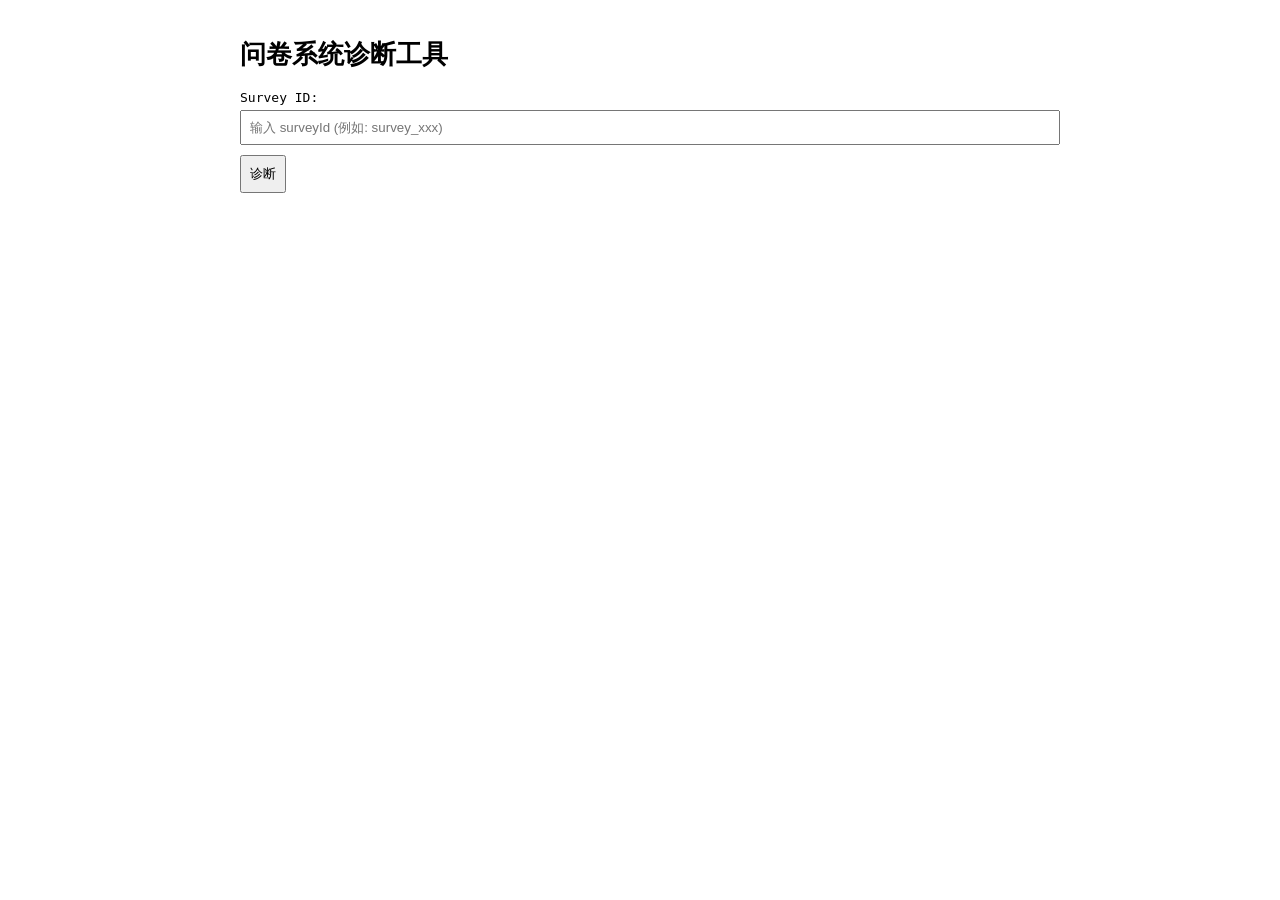
<file: debug.html>
<!DOCTYPE html>
<html>
<head>
  <meta charset="UTF-8">
  <title>问卷系统诊断工具</title>
  <style>
    body { font-family: monospace; padding: 20px; max-width: 800px; margin: 0 auto; }
    input, button { padding: 8px; margin: 5px 0; }
    pre { background: #f5f5f5; padding: 10px; overflow-x: auto; }
    .ok { color: green; }
    .error { color: red; }
    .warn { color: orange; }
  </style>
</head>
<body>
  <h1>问卷系统诊断工具</h1>
  
  <div>
    <label>Survey ID:</label><br>
    <input type="text" id="surveyId" placeholder="输入 surveyId (例如: survey_xxx)" style="width:100%">
    <button onclick="diagnose()">诊断</button>
  </div>

  <div id="output" style="margin-top:20px;"></div>

  <script>
    function diagnose() {
      const surveyId = document.getElementById('surveyId').value.trim();
      if (!surveyId) {
        alert('请输入 surveyId');
        return;
      }

      const output = document.getElementById('output');
      let html = '<h2>诊断结果</h2>';
      
      // 当前 origin
      html += '<p><strong>当前域名:</strong> ' + window.location.origin + '</p>';
      html += '<p><strong>LocalStorage 可用:</strong> ' + (typeof(Storage) !== 'undefined' ? '✅' : '❌') + '</p>';
      
      // 列出所有 survey 键
      const keys = Object.keys(localStorage).filter(k => k.includes('survey'));
      html += '<h3>LocalStorage 中的问卷键:</h3>';
      if (keys.length === 0) {
        html += '<p class="error">⚠️ 没有找到任何问卷数据</p>';
      } else {
        html += '<ul>';
        keys.forEach(k => {
          const val = localStorage.getItem(k);
          let preview = '';
          try {
            if (val.length > 100) preview = val.substring(0, 100) + '...';
            else preview = val;
          } catch(e) { preview = '(无法读取)'; }
          html += `<li><code>${k}</code>: ${preview}</li>`;
        });
        html += '</ul>';
      }
      
      // 检查特定 surveyId
      const metaKey = 'survey_meta_' + surveyId;
      const metaRaw = localStorage.getItem(metaKey);
      html += '<h3>问卷 Meta 数据:</h3>';
      if (!metaRaw) {
        html += '<p class="error">❌ <strong>Meta 不存在!</strong></p>';
        html += '<p>可能原因:</p><ul>';
        html += '<li>问卷尚未创建（请先在 generate.html 创建）</li>';
        html += '<li>使用了不同的浏览器或设备（localStorage 隔离）</li>';
        html += '<li>localStorage 已清空</li>';
        html += '<li>surveyId 不正确</li>';
        html += '</ul>';
      } else {
        try {
          const meta = JSON.parse(metaRaw);
          html += '<pre class="ok">' + JSON.stringify(meta, null, 2) + '</pre>';
          
          // 检查结果数据
          const resultsKey = 'survey_results_' + surveyId;
          const resultsRaw = localStorage.getItem(resultsKey);
          if (resultsRaw) {
            const results = JSON.parse(resultsRaw);
            html += `<p><strong>提交数量:</strong> ${results.length}</p>`;
            if (results.length > 0) {
              html += '<h4>最新提交:</h4><pre>' + JSON.stringify(results[results.length-1], null, 2) + '</pre>';
            }
          } else {
            html += '<p class="warn">⚠️ 没有提交记录</p>';
          }
        } catch(e) {
          html += '<p class="error">解析 meta 失败: ' + e.message + '</p>';
        }
      }
      
      // 管理器列表
      const manager = localStorage.getItem('survey_manager_list');
      html += '<h3>问卷管理器列表:</h3>';
      if (manager) {
        try {
          const surveys = JSON.parse(manager);
          html += `<p>共 ${surveys.length} 个问卷</p><ul>`;
          surveys.forEach(s => {
            const match = s.surveyId === surveyId ? '✅' : '';
            html += `<li>${match} ${s.title} (ID: ${s.surveyId}, 密码: ${s.password||'无'}, 提交数: ${s.submissionCount})</li>`;
          });
          html += '</ul>';
        } catch(e) {
          html += '<p class="error">解析失败</p>';
        }
      } else {
        html += '<p class="error">⚠️ 管理器列表为空</p>';
      }
      
      output.innerHTML = html;
    }
  </script>
</body>
</html>
</file>
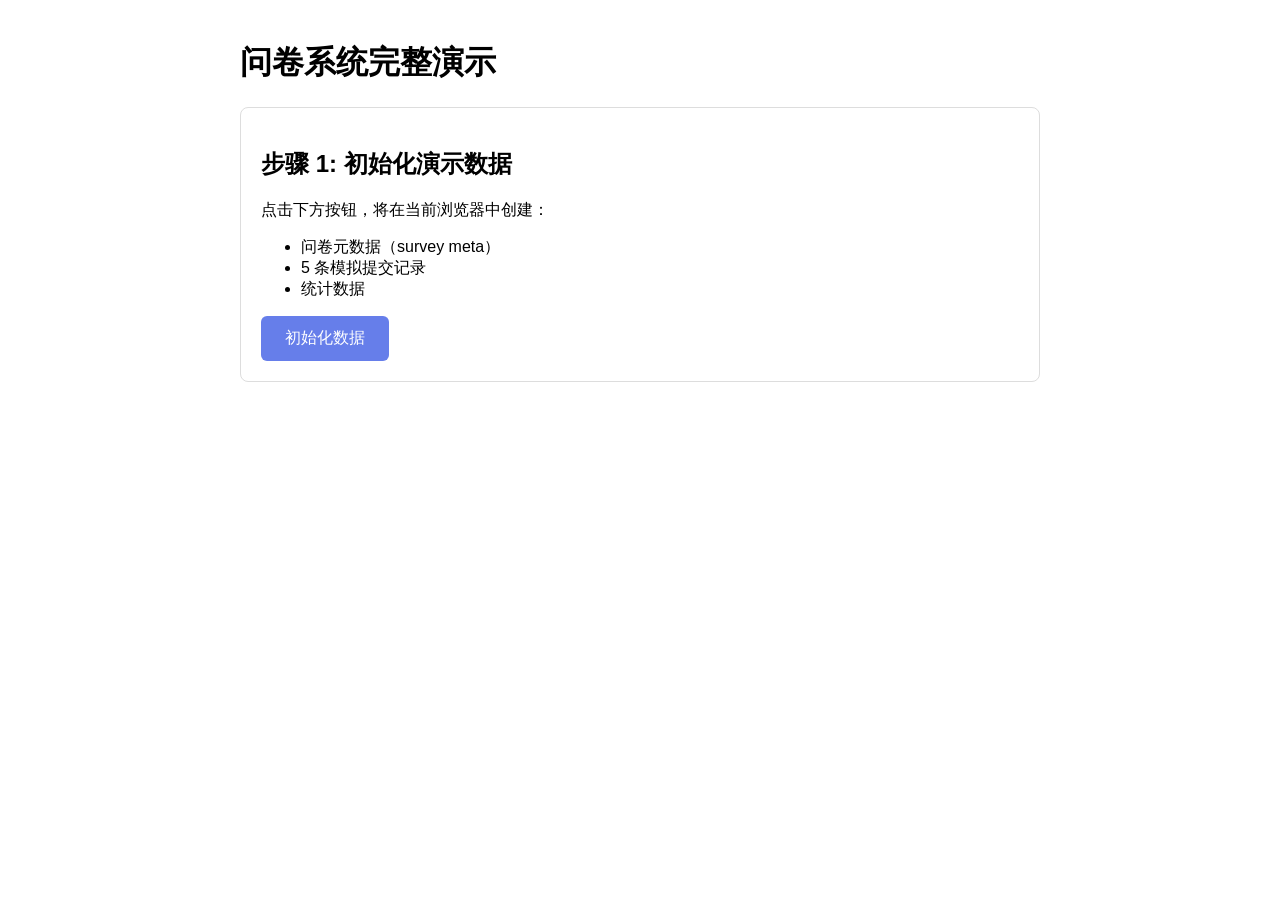
<file: demo.html>
<!DOCTYPE html>
<html lang="zh-CN">
<head>
  <meta charset="UTF-8">
  <title>问卷系统演示</title>
  <style>
    body { font-family: sans-serif; padding: 20px; max-width: 800px; margin: 0 auto; }
    .card { border: 1px solid #ddd; padding: 20px; border-radius: 8px; margin: 20px 0; }
    .btn { background: #667eea; color: white; padding: 12px 24px; border: none; border-radius: 6px; cursor: pointer; font-size: 16px; }
    .btn:hover { background: #5a6fd8; }
    .success { color: green; font-weight: bold; }
    .info { background: #e6f7ff; padding: 12px; border-radius: 6px; margin: 10px 0; }
    code { background: #f5f5f5; padding: 2px 6px; border-radius: 4px; }
  </style>
</head>
<body>
  <h1>问卷系统完整演示</h1>
  
  <div class="card">
    <h2>步骤 1: 初始化演示数据</h2>
    <p>点击下方按钮，将在当前浏览器中创建：</p>
    <ul>
      <li>问卷元数据（survey meta）</li>
      <li>5 条模拟提交记录</li>
      <li>统计数据</li>
    </ul>
    <button class="btn" onclick="initDemo()">初始化数据</button>
    <div id="initStatus"></div>
  </div>

  <div class="card" id="resultCard" style="display:none;">
    <h2>步骤 2: 查看统计后台</h2>
    <p class="success">✅ 数据已创建成功！</p>
    
    <div class="info">
      <strong>问卷信息：</strong><br>
      标题：评审满意度调查<br>
      密码：123456<br>
      Survey ID: <code id="surveyIdDisplay"></code>
    </div>
    
    <p><strong>访问后台统计（无需密码）：</strong></p>
    <p><a href="#" id="adminLink" target="_blank" class="btn">📊 打开统计后台</a></p>
    
    <div class="info">
      <strong>填写问卷（测试用）：</strong><br>
      <a href="#" id="surveyLink" target="_blank">📝 打开问卷填写页面</a>
    </div>
    
    <h3>统计预览：</h3>
    <div id="statsPreview"></div>
  </div>

  <script>
    function initDemo() {
      try {
        // 生成唯一 Survey ID
        const surveyId = 'survey_demo_' + Date.now();
        const title = '评审满意度调查';
        const password = '123456';
        
        // 1. 保存 manager list
        let manager = JSON.parse(localStorage.getItem('survey_manager_list') || '[]');
        manager.unshift({
          surveyId: surveyId,
          title: title,
          password: password,
          createdAt: Date.now(),
          submissionCount: 0
        });
        localStorage.setItem('survey_manager_list', JSON.stringify(manager));
        
        // 2. 创建 meta
        const meta = {
          surveyId: surveyId,
          title: title,
          password: password,
          createdAt: Date.now(),
          submissionCount: 0
        };
        localStorage.setItem('survey_meta_' + surveyId, JSON.stringify(meta));
        
        // 3. 提交 5 条数据
        const submissions = [
          { answers: {1:5,2:4,3:5}, suggestion: "非常满意，各项都很优秀" },
          { answers: {1:4,2:5,3:4}, suggestion: "整体不错，继续保持" },
          { answers: {1:3,2:3,3:3}, suggestion: "一般水平，有待提升" },
          { answers: {1:5,2:3,3:2}, suggestion: "业务场景覆盖好，但大纲需要精简" },
          { answers: {1:2,2:2,3:4}, suggestion: "场景覆盖不足，但编写精炼" }
        ];
        
        const results = submissions.map((sub, idx) => {
          const total = sub.answers[1]*0.4 + sub.answers[2]*0.4 + sub.answers[3]*0.2;
          return {
            id: Date.now() + idx,
            timestamp: Date.now(),
            answers: sub.answers,
            suggestion: sub.suggestion,
            totalScore: parseFloat(total.toFixed(2))
          };
        });
        
        localStorage.setItem('survey_results_' + surveyId, JSON.stringify(results));
        
        // 更新 meta
        meta.submissionCount = results.length;
        meta.lastSubmission = Date.now();
        localStorage.setItem('survey_meta_' + surveyId, JSON.stringify(meta));
        
        // 显示成功
        document.getElementById('initStatus').innerHTML = '<p class="success">✅ 演示数据创建成功！共 ' + results.length + ' 条提交记录</p>';
        
        // 生成链接
        const baseUrl = window.location.origin + window.location.pathname.replace(/demo\.html$/, '') || './';
        const adminUrl = baseUrl + 'admin.html?surveyId=' + surveyId;
        const surveyUrl = baseUrl + 'index.html?surveyId=' + surveyId + '&title=' + encodeURIComponent(title);
        
        document.getElementById('surveyIdDisplay').textContent = surveyId;
        document.getElementById('adminLink').href = adminUrl;
        document.getElementById('surveyLink').href = surveyUrl;
        
        // 计算并显示统计预览
        const total = results.length;
        const avg = results.reduce((sum, r) => sum + r.totalScore, 0) / total;
        const max = Math.max(...results.map(r => r.totalScore));
        
        document.getElementById('statsPreview').innerHTML = `
          <p><strong>总提交数：</strong> ${total}</p>
          <p><strong>平均分：</strong> ${avg.toFixed(2)}</p>
          <p><strong>最高分：</strong> ${max.toFixed(2)}</p>
          <p><strong>各题平均分：</strong></p>
          <ul>
            <li>业务场景覆盖：${(results.reduce((s,r)=>s+r.answers[1]*0.4,0)/total).toFixed(2)} 分</li>
            <li>大纲覆盖需求：${(results.reduce((s,r)=>s+r.answers[2]*0.4,0)/total).toFixed(2)} 分</li>
            <li>大纲编写精炼：${(results.reduce((s,r)=>s+r.answers[3]*0.2,0)/total).toFixed(2)} 分</li>
          </ul>
        `;
        
        document.getElementById('resultCard').style.display = 'block';
        
      } catch (e) {
        document.getElementById('initStatus').innerHTML = '<p style="color:red;">❌ 错误: ' + e.message + '</p>';
      }
    }
  </script>
</body>
</html>
</file>
